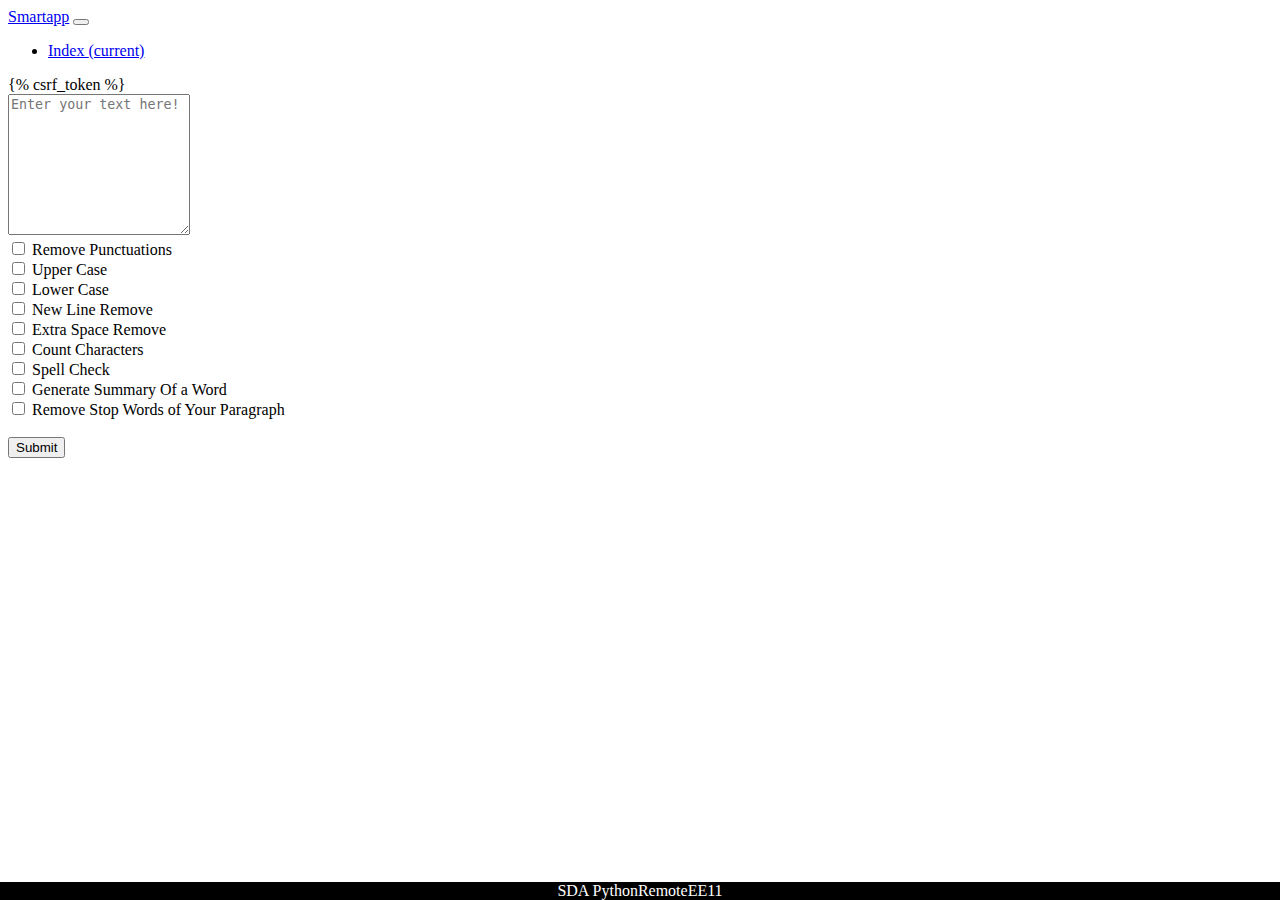
<file: smartapp/templates/index.html>
<!doctype html>
<html lang="en">
  <head>
    <!-- Required meta tags -->
    <meta charset="utf-8">
    <meta name="viewport" content="width=device-width, initial-scale=1, shrink-to-fit=no">

    <!-- Bootstrap CSS -->
    <link rel="stylesheet" href="https://stackpath.bootstrapcdn.com/bootstrap/4.2.1/css/bootstrap.min.css" integrity="sha384-GJzZqFGwb1QTTN6wy59ffF1BuGJpLSa9DkKMp0DgiMDm4iYMj70gZWKYbI706tWS" crossorigin="anonymous">


    <title>Smartapp</title>
    <style>
.footer {
   position: fixed;
   left: 0;
   bottom: 0;
   width: 100%;
   background-color: black;
   color: white;
   text-align: center;
   display: block;
}
</style>
  </head>
  <body>
<nav class="navbar navbar-dark bg-dark">

  <a class="navbar-brand" href="#">Smartapp</a>
  <button class="navbar-toggler" type="button" data-toggle="collapse" data-target="#navbarNavDropdown" aria-controls="navbarNavDropdown" aria-expanded="false" aria-label="Toggle navigation">
    <span class="navbar-toggler-icon"></span>
  </button>
  <div class="collapse navbar-collapse" id="navbarNavDropdown">

    <ul class="navbar-nav">
      <li class="nav-item active">
        <a class="nav-link" href="#">Index <span class="sr-only">(current)</span></a>
      </li>



    </ul>
  </div>


</nav>




<div class="container">

  <form action='/analyze' method='post'> {% csrf_token %}
<br>
  <div class="form-group">


    <textarea class="form-control" name='text' placeholder="Enter your text here!" id="exampleFormControlTextarea1" rows="9"></textarea>
  </div>

<div class="custom-control custom-switch">
  <input type="checkbox" name="removepunc" class="custom-control-input" id="customSwitch1">
  <label class="custom-control-label" for="customSwitch1">Remove Punctuations</label>
</div>

  <div class="custom-control custom-switch">
  <input type="checkbox" name="fullcaps" class="custom-control-input" id="customSwitch2">
  <label class="custom-control-label" for="customSwitch2">Upper Case</label>
</div>

  <div class="custom-control custom-switch">
  <input type="checkbox"  name="lowercase" class="custom-control-input" id="customSwitch3">
  <label class="custom-control-label" for="customSwitch3">Lower Case</label>
</div>

  <div class="custom-control custom-switch">
  <input type="checkbox"  name="newlineremover" class="custom-control-input" id="customSwitch4">
  <label class="custom-control-label" for="customSwitch4">New Line Remove</label>
</div>

  <div class="custom-control custom-switch">
  <input type="checkbox"  name="extraspaceremover" class="custom-control-input" id="customSwitch5">
  <label class="custom-control-label" for="customSwitch5">Extra Space Remove</label>
</div>

  <div class="custom-control custom-switch">
  <input type="checkbox"  name="countcharacters" class="custom-control-input" id="customSwitch6">
  <label class="custom-control-label" for="customSwitch6">Count Characters</label>
</div>

  <div class="custom-control custom-switch">
  <input type="checkbox"  name="spellcheck" class="custom-control-input" id="customSwitch7">
  <label class="custom-control-label" for="customSwitch7">Spell Check</label>
</div>

  <div class="custom-control custom-switch">
  <input type="checkbox"  name="generatesummary" class="custom-control-input" id="customSwitch8">
  <label class="custom-control-label" for="customSwitch8">Generate Summary Of a Word</label>
</div>

   <div class="custom-control custom-switch">
  <input type="checkbox"  name="removestopwords" class="custom-control-input" id="customSwitch9">
  <label class="custom-control-label" for="customSwitch9">Remove Stop Words of Your Paragraph</label>
</div>

    <br>

<button type="submit" class="btn btn-dark mt-2">Submit</button>

    </form>
</div>
 <!-- Typed.js -->
 <div id="typed-strings">
  </div>



  <!-- Footer-->
<footer class="footer">
  <div class="container">
    <span class="text-light">SDA PythonRemoteEE11 </span>
  </div>
</footer>
    <!-- Optional JavaScript -->
    <!-- jQuery first, then Popper.js, then Bootstrap JS -->
    <script src="https://code.jquery.com/jquery-3.3.1.slim.min.js" integrity="sha384-q8i/X+965DzO0rT7abK41JStQIAqVgRVzpbzo5smXKp4YfRvH+8abtTE1Pi6jizo" crossorigin="anonymous"></script>
    <script src="https://cdnjs.cloudflare.com/ajax/libs/popper.js/1.14.6/umd/popper.min.js" integrity="sha384-wHAiFfRlMFy6i5SRaxvfOCifBUQy1xHdJ/yoi7FRNXMRBu5WHdZYu1hA6ZOblgut" crossorigin="anonymous"></script>
    <script src="https://stackpath.bootstrapcdn.com/bootstrap/4.2.1/js/bootstrap.min.js" integrity="sha384-B0UglyR+jN6CkvvICOB2joaf5I4l3gm9GU6Hc1og6Ls7i6U/mkkaduKaBhlAXv9k" crossorigin="anonymous"></script>
  </body>
</html>
</file>
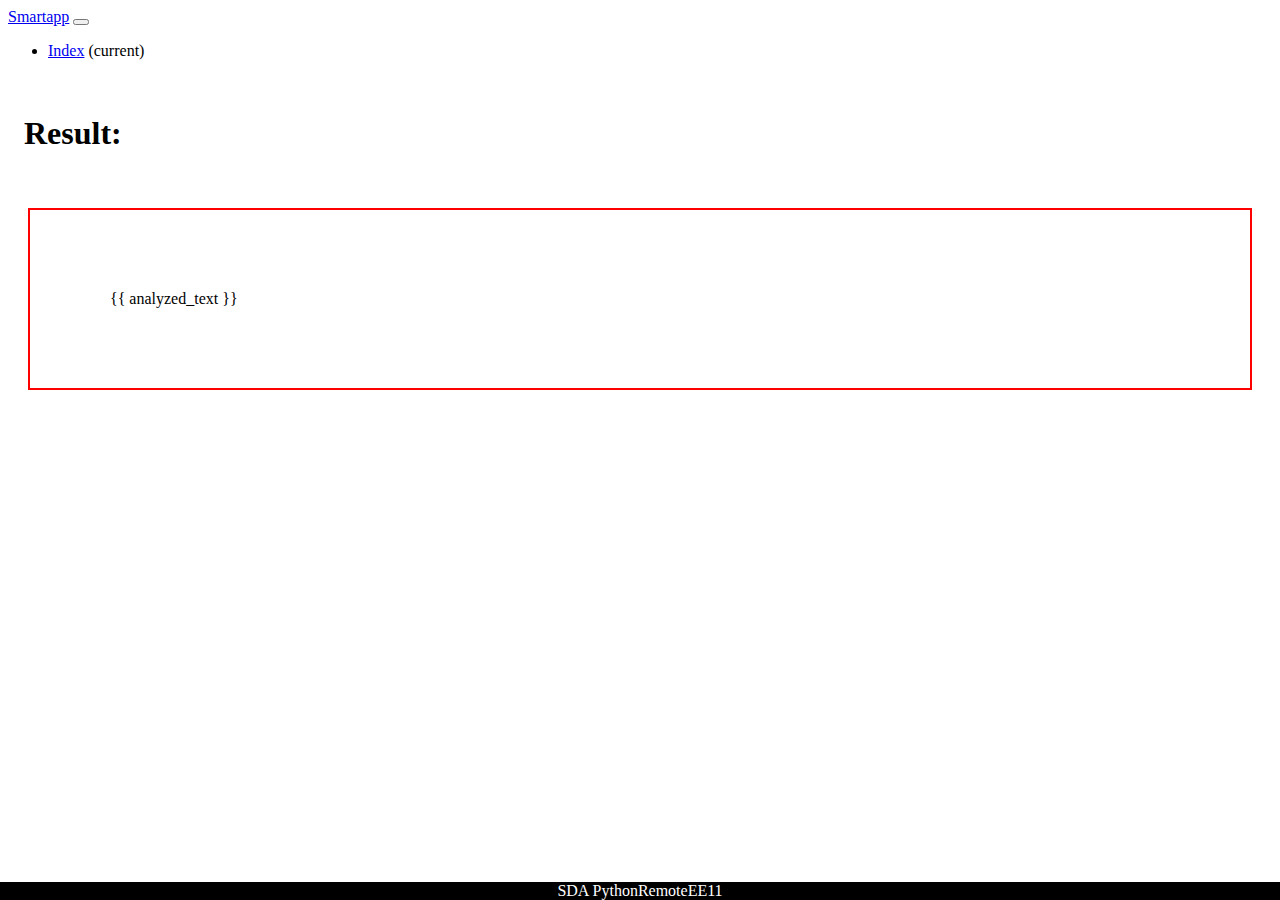
<file: smartapp/templates/analyze.html>
<!doctype html>
<html lang="en">
  <head>
    <!-- Required meta tags -->
    <meta charset="utf-8">
    <meta name="viewport" content="width=device-width, initial-scale=1, shrink-to-fit=no">

    <!-- Bootstrap CSS -->
    <link rel="stylesheet" href="https://stackpath.bootstrapcdn.com/bootstrap/4.2.1/css/bootstrap.min.css" integrity="sha384-GJzZqFGwb1QTTN6wy59ffF1BuGJpLSa9DkKMp0DgiMDm4iYMj70gZWKYbI706tWS" crossorigin="anonymous">


    <title>Smartapp</title>
    <style>
.footer {
   position: fixed;
   left: 0;
   bottom: 0;
   width: 100%;
   background-color: black;
   color: white;
   text-align: center;
   display: block;
}
</style>
  </head>
  <body>
<nav class="navbar navbar-dark bg-dark">

  <a class="navbar-brand" href="#">Smartapp</a>
  <button class="navbar-toggler" type="button" data-toggle="collapse" data-target="#navbarNavDropdown" aria-controls="navbarNavDropdown" aria-expanded="false" aria-label="Toggle navigation">
    <span class="navbar-toggler-icon"></span>
  </button>
  <div class="collapse navbar-collapse" id="navbarNavDropdown">

    <ul class="navbar-nav">
      <li class="nav-item active">
        <a class="nav-link" href="/">Index</a>
            <span class="sr-only">(current)</span></a>
      </li>



    </ul>
  </div>


</nav>

<br>
<h1> &nbsp;&nbsp;Result:</h1>
<br>
<p style="border-width:2.5px; margin-right: 20px; margin-left: 20px; border-style:solid; border-color:#FF0000; padding: 5em;"


   <br>
    {{ analyzed_text }}

</p>


<!-- Footer-->
<footer class="footer">
  <div class="container">
    <span class="text-light">SDA PythonRemoteEE11 </span>
  </div>
</footer>
    <!-- Optional JavaScript -->
    <!-- jQuery first, then Popper.js, then Bootstrap JS -->
    <script src="https://code.jquery.com/jquery-3.3.1.slim.min.js" integrity="sha384-q8i/X+965DzO0rT7abK41JStQIAqVgRVzpbzo5smXKp4YfRvH+8abtTE1Pi6jizo" crossorigin="anonymous"></script>
    <script src="https://cdnjs.cloudflare.com/ajax/libs/popper.js/1.14.6/umd/popper.min.js" integrity="sha384-wHAiFfRlMFy6i5SRaxvfOCifBUQy1xHdJ/yoi7FRNXMRBu5WHdZYu1hA6ZOblgut" crossorigin="anonymous"></script>
    <script src="https://stackpath.bootstrapcdn.com/bootstrap/4.2.1/js/bootstrap.min.js" integrity="sha384-B0UglyR+jN6CkvvICOB2joaf5I4l3gm9GU6Hc1og6Ls7i6U/mkkaduKaBhlAXv9k" crossorigin="anonymous"></script>

</body>
</html>
</file>
